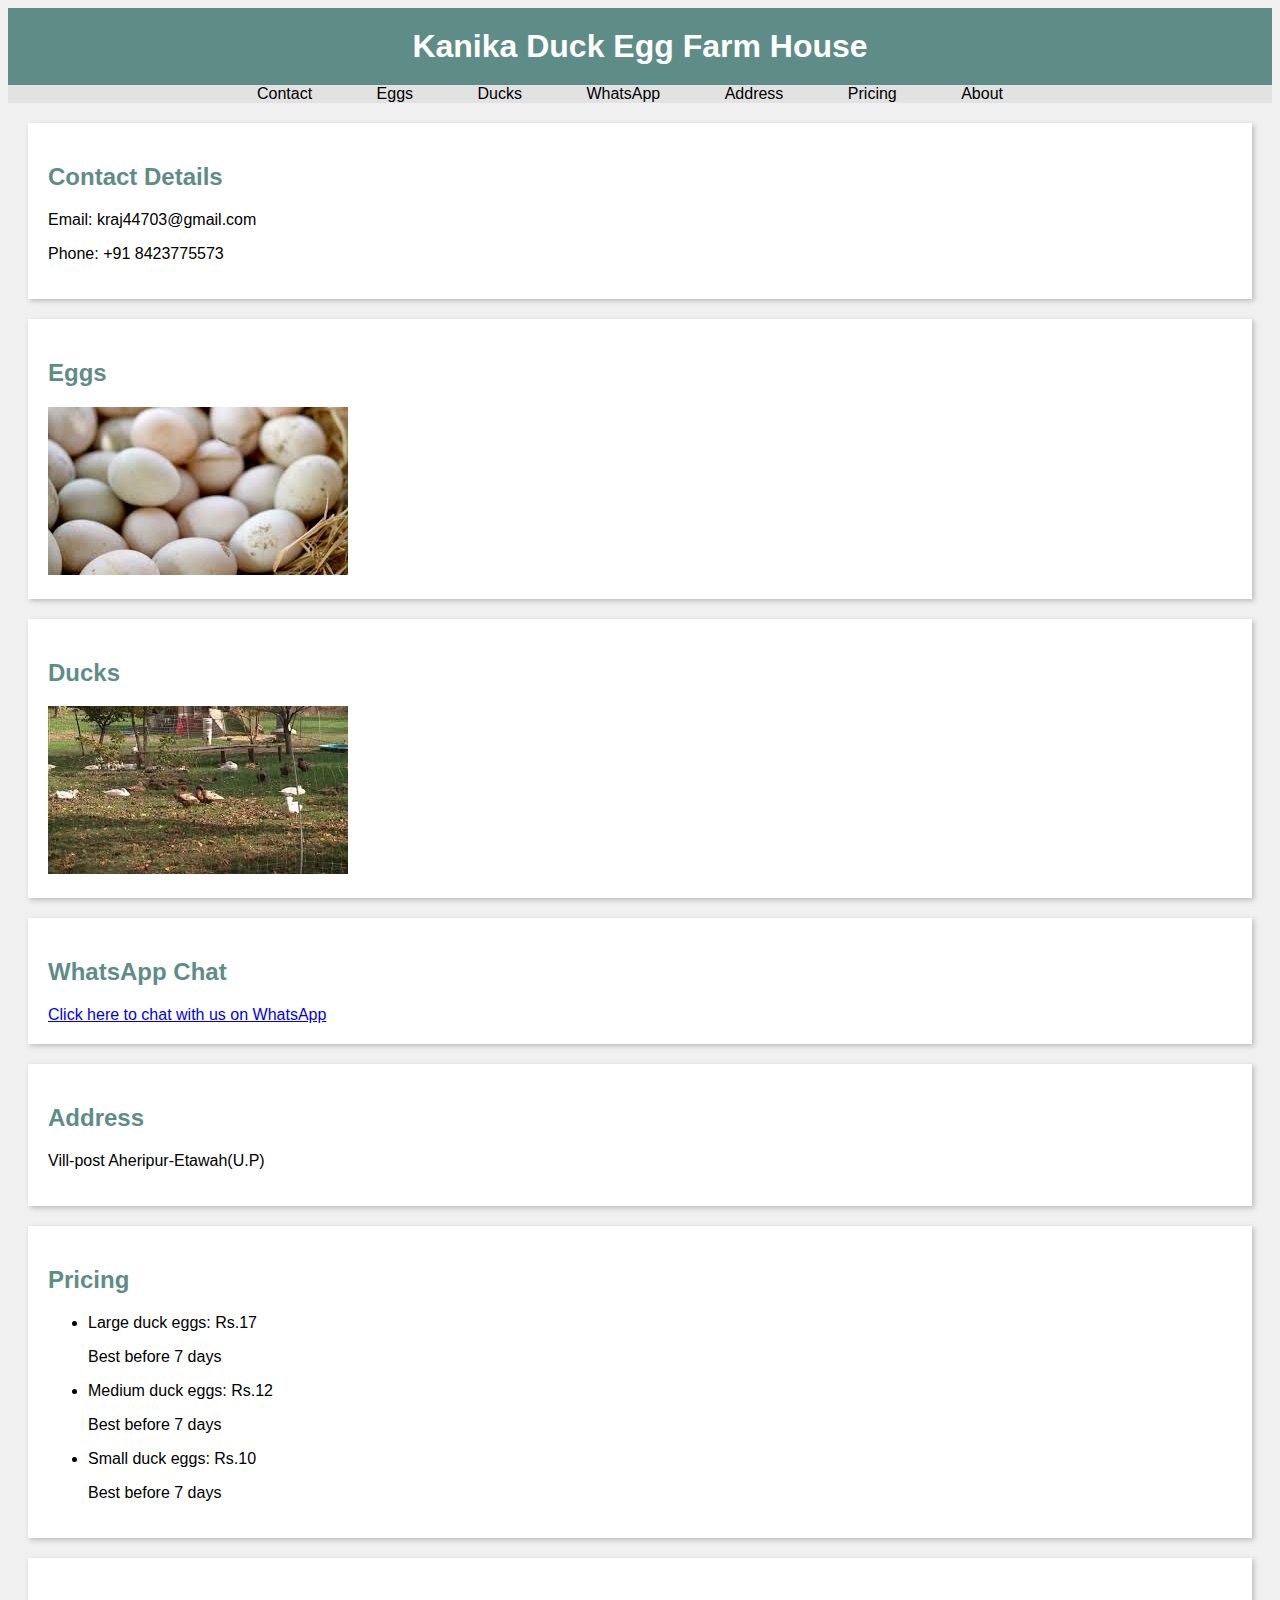
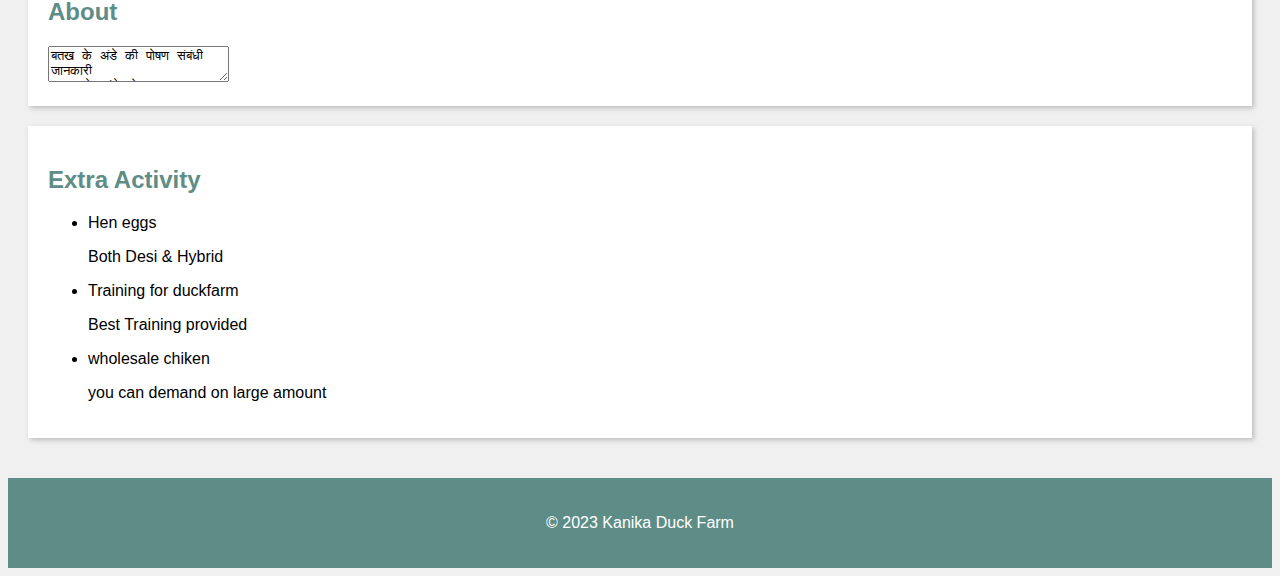
<file: cp/dem4.html>
<!DOCTYPE html>
<html>
  <head>
    <meta charset="UTF-8">
    <title> KANIKA Duck Egg Farm House</title>
    <link rel="stylesheet" type="text/css" href="style.css">
  </head>
  <body>
    <header>
      <h1>Kanika Duck Egg Farm House</h1>
    </header>
    <nav>
      <ul>
        <li><a href="#contact">Contact</a></li>
        <li><a href="#eggs">Eggs</a></li>
        <li><a href="#ducks">Ducks</a></li>
        <li><a href="#whatsapp">WhatsApp</a></li>
        <li><a href="#address">Address</a></li>
        <li><a href="#pricing">Pricing</a></li>
        <li><a href="#about">About</a></li>
      </ul>
    </nav>
    <main>
      <section id="contact">
        <h2>Contact Details</h2>
        <p>Email: kraj44703@gmail.com</p>
        <p>Phone: +91 8423775573</p>
      </section>
      <section id="eggs">
        <h2>Eggs</h2>
        <img src="img2.jfif" alt="Duck eggs">
      </section>
      <section id="ducks">
        <h2>Ducks</h2>
        <img src="images.jfif" alt="Ducks at the farm">
      </section>
      <section id="whatsapp">
        <h2>WhatsApp Chat</h2>
        <a href="https://wa.me/8423775573">Click here to chat with us on WhatsApp</a>
      </section>
      <section id="address">
        <h2>Address</h2>
        <p>Vill-post Aheripur-Etawah(U.P)</p>
      </section>
      <section id="pricing">
        <h2>Pricing</h2>
        <ul>
          <li>
            <p>Large duck eggs: Rs.17</p>
            <p>Best before 7 days</p>
          </li>
          <li>
            <p>Medium duck eggs: Rs.12 </p>
            <p>Best before 7 days</p>
          </li>
          <li>
            <p>Small duck eggs: Rs.10</p>
            <p>Best before 7 days</p>
          </li>
        </ul>
      </section>
      <section id="about">
        <h2>About</h2>
        <textarea>बतख के अंडे की पोषण संबंधी जानकारी
बत्तख के अंडे भोजन का एक उत्कृष्ट स्रोत हैं क्योंकि चिकन अंडे की तुलना में उनकी जर्दी अधिक समृद्ध होती है । यदि आप सुबह सही मात्रा में ऊर्जा देने के लिए कुछ ढूंढ रहे हैं, तो बस एक बत्तख का अंडा खाएं। 1 बत्तख के अंडे में 156 कैलोरी के साथ, ये हर दिन एक सुविधाजनक नाश्ते का विकल्प बनाते हैं। इसके साथ ही बतख के एक अंडे में निम्नलिखित पोषक तत्व भी होते हैं ( 1 )।

पुष्टिकर	मात्रा
कैल्शियम	42 मिलीग्राम
फास्फोरस	144 मिलीग्राम
पोटैशियम	146 मिलीग्राम
सोडियम	186 मिलीग्राम
कोलीन	138 मिलीग्राम
विटामिन ए, आरएई	144ug
रेटिनोल	141 कु
ल्यूटिन और ज़ेक्सैंथिन	300 कु</textarea>
      </section>
      <section id="Extra activity">
        <h2>Extra Activity</h2>
        <ul>
          <li>
            <p>Hen eggs </p>
            <p>Both Desi & Hybrid</p>
          </li>
          <li>
            <p>Training for duckfarm </p>
            <p>Best Training provided</p>
          </li>
          <li>
            <p>wholesale chiken </p>
            <p>you can demand on large amount</p>
          </li>
        </ul>
      </section>
    </main>
    <footer>
      <p>&copy; 2023 Kanika Duck Farm</p>
    </footer>
  </body>
</html>
</file>
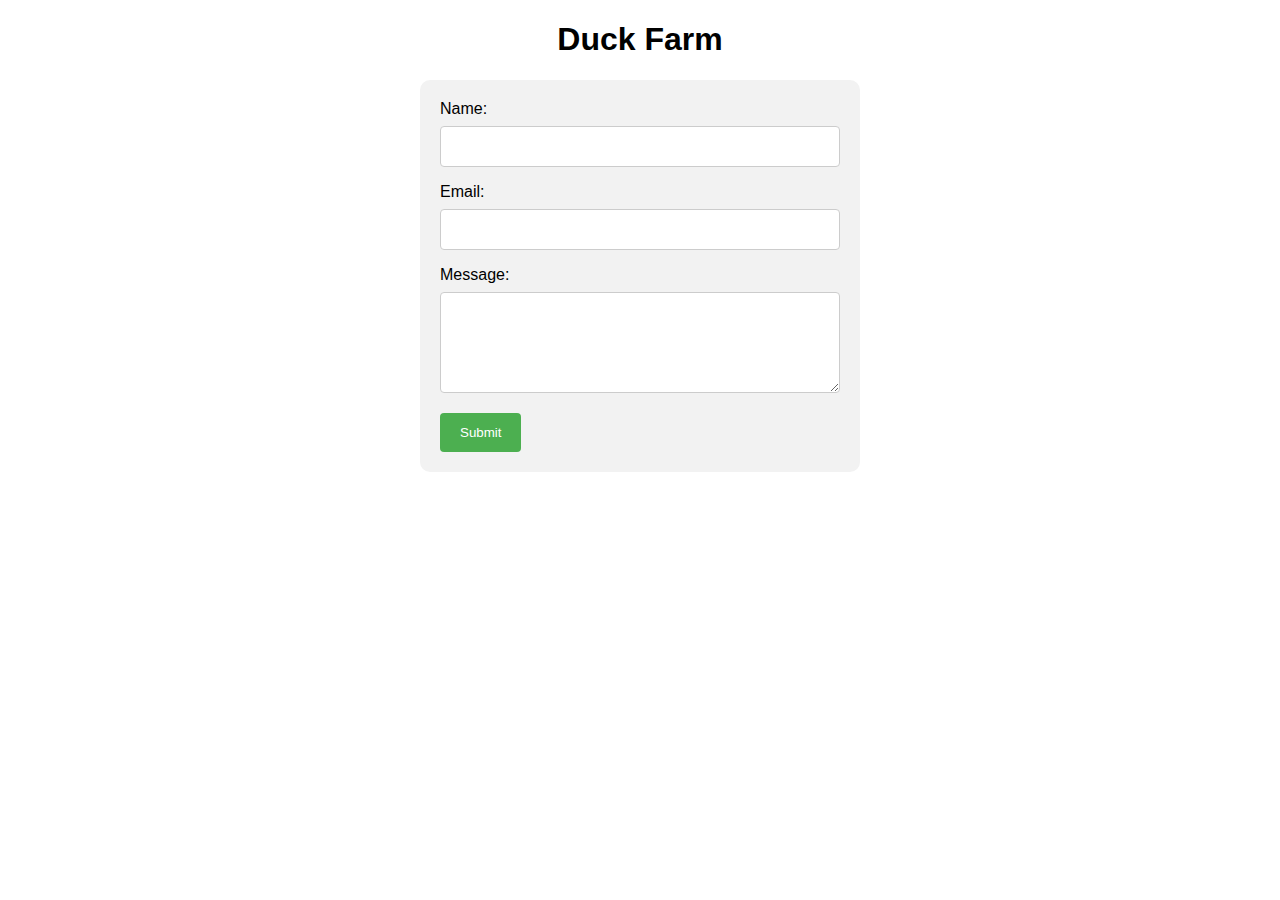
<file: Html practice/web.html>
<!DOCTYPE html>
<html>
<head>
  <title>Duck Farm</title>
  <style>
    body {
      font-family: Arial, sans-serif;
    }
    h1 {
      text-align: center;
    }
    .container {
      display: flex;
      flex-direction: column;
      align-items: center;
    }
    form {
      width: 400px;
      background-color: #f2f2f2;
      padding: 20px;
      border-radius: 10px;
    }
    input[type="text"],
    input[type="email"],
    textarea {
      width: 100%;
      padding: 12px;
      margin-top: 8px;
      margin-bottom: 16px;
      box-sizing: border-box;
      border-radius: 4px;
      border: 1px solid #ccc;
    }
    input[type="submit"] {
      background-color: #4CAF50;
      color: white;
      padding: 12px 20px;
      border: none;
      border-radius: 4px;
      cursor: pointer;
    }
    input[type="submit"]:hover {
      background-color: #45a049;
    }
  </style>
</head>
<body>
  <h1>Duck Farm</h1>
  <div class="container">
    <form action="">
      <label for="name">Name:</label>
      <input type="text" id="name" name="name" required>

      <label for="email">Email:</label>
      <input type="email" id="email" name="email" required>

      <label for="message">Message:</label>
      <textarea id="message" name="message" rows="5" required></textarea>

      <input type="submit" value="Submit">
    </form>
  </div>
</body>
</html>
</file>
<file: cp/style.css>
body {
  font-family: Arial, sans-serif;
  background-color: #F0F0F0;
}

header {
  background-color: #5E8D87;
  color: white;
  text-align: center;
  padding: 20px;
}

header h1 {
  margin: 0;
}

nav {
  background-color: #E2E2E2;
  text-align: center;
}

nav ul {
  list-style: none;
  margin: 0;
  padding: 0;
  display: inline-block;
}

nav li {
  display: inline-block;
  margin-right: 20px;
}

nav a {
  text-decoration: none;
  color: black;
  padding: 10px 20px;
}

nav a:hover {
  background-color: #5E8D87;
  color: white;
}

main {
  padding: 20px;
}

section {
  background-color: white;
  padding: 20px;
  margin-bottom: 20px;
  box-shadow: 2px 2px 5px #BBBBBB;
}

section h2 {
  color: #5E8D87;
}

footer {
  background-color: #5E8D87;
  color: white;
  text-align: center;
  padding: 20px;
}
</file>
